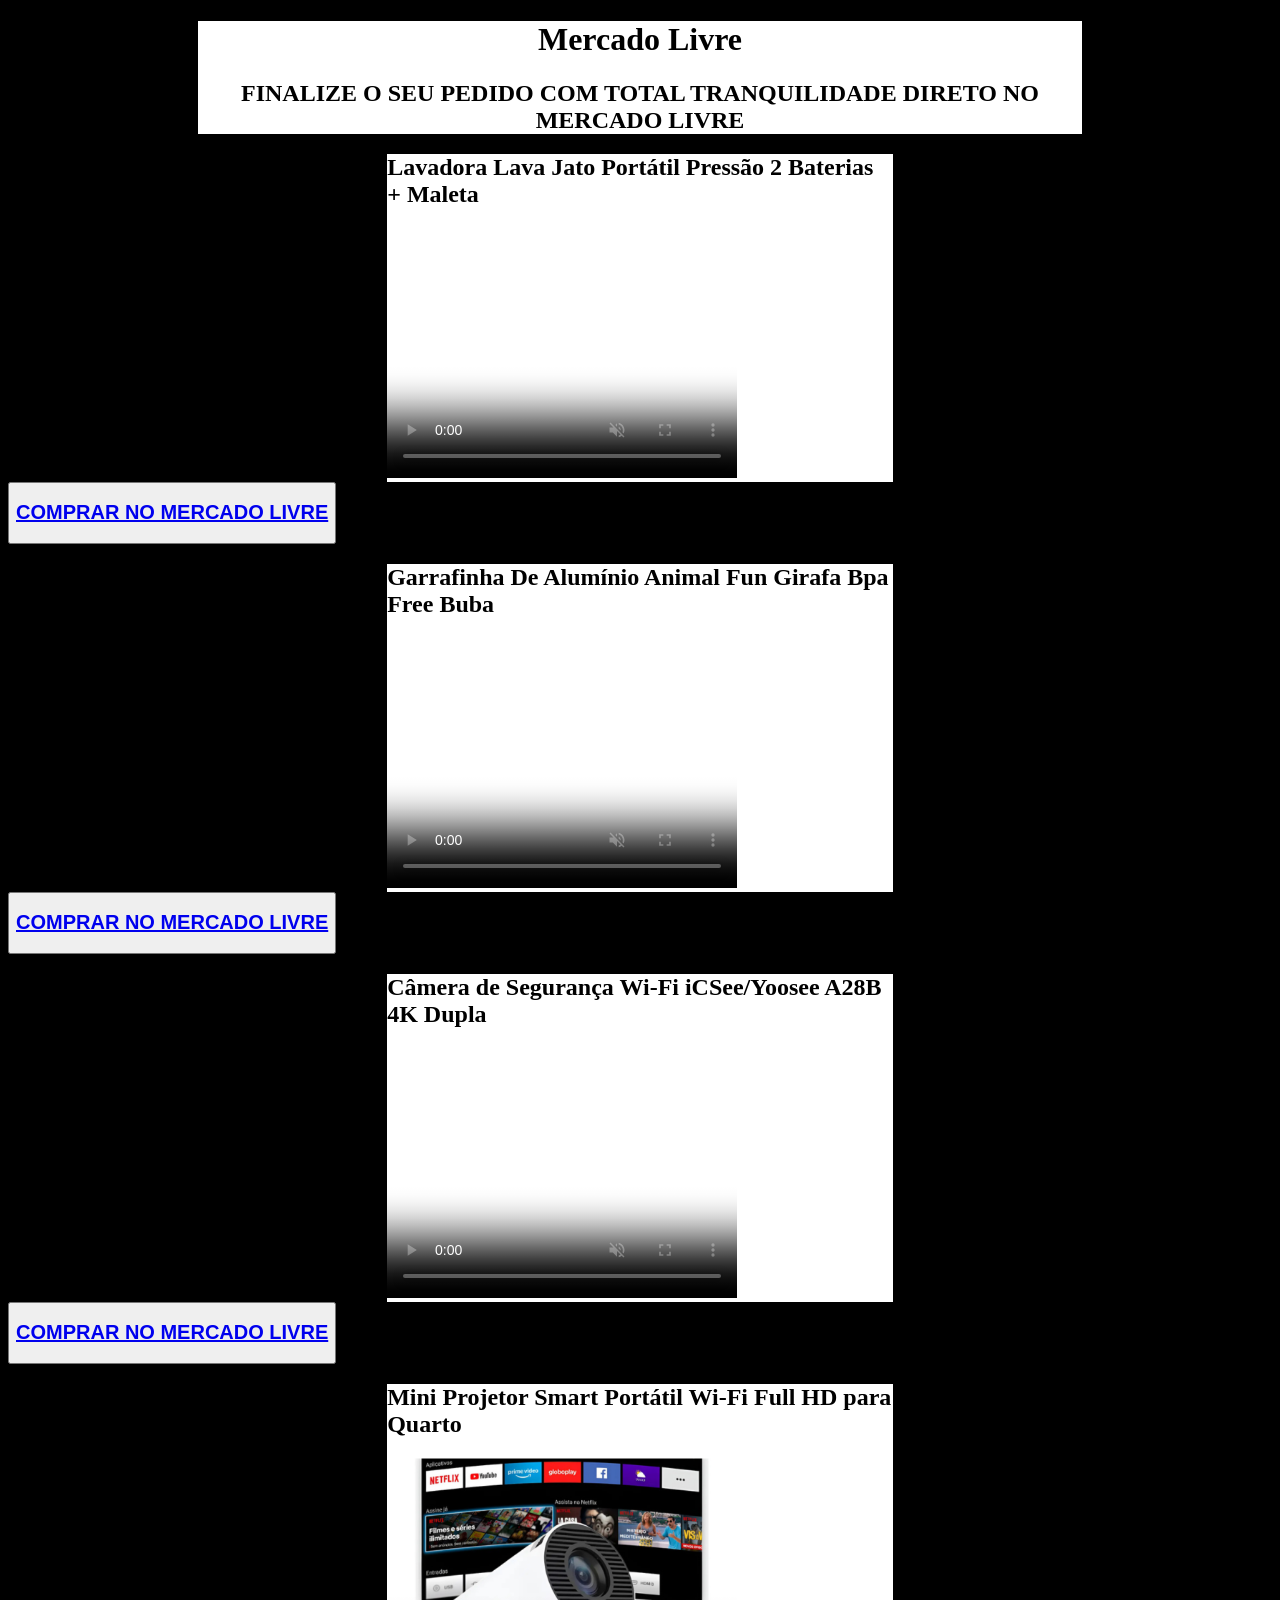
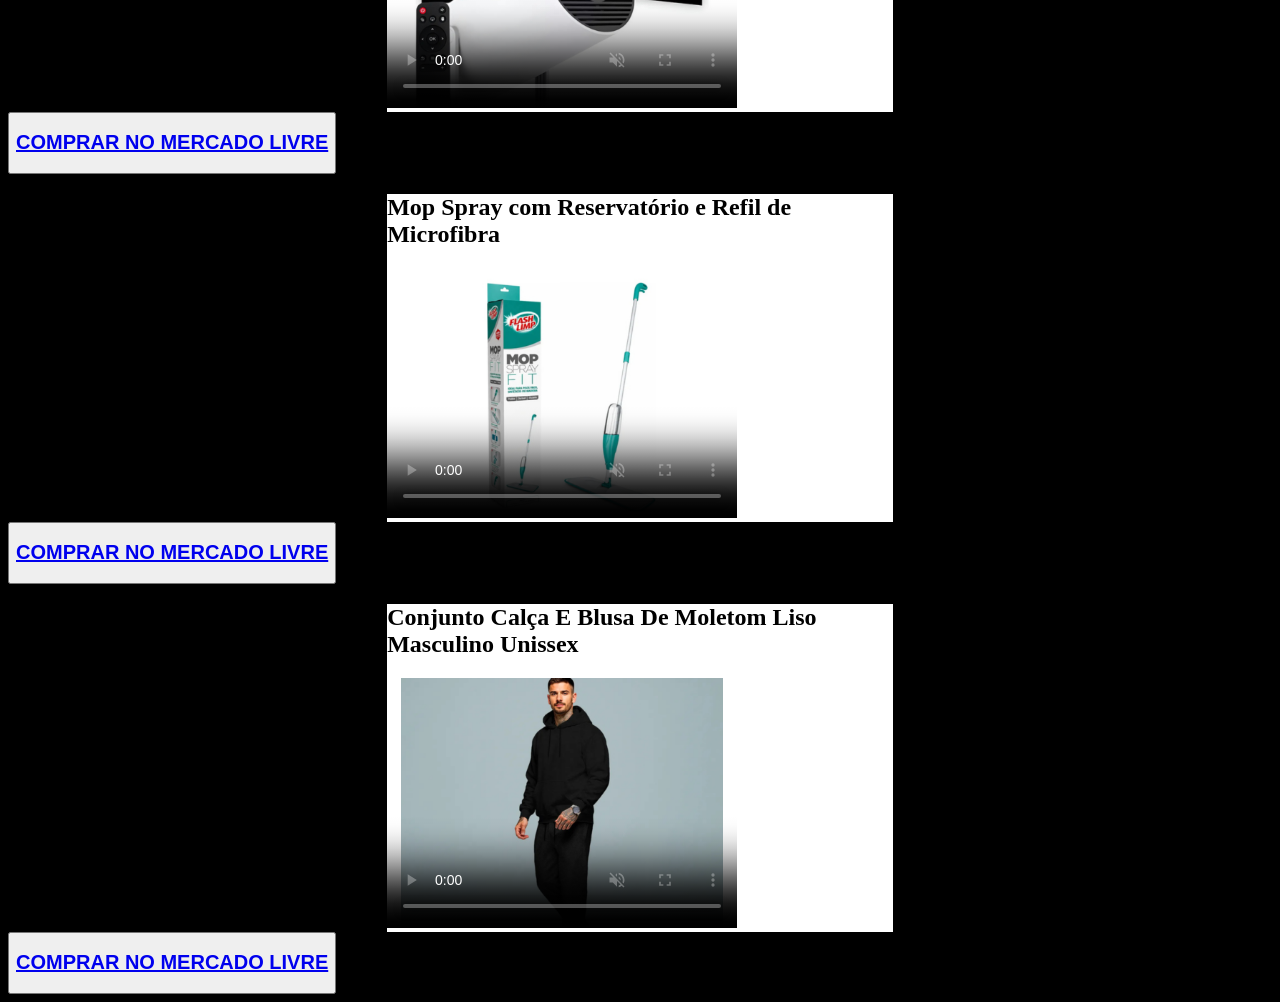
<file: index.html>
<!DOCTYPE html>
<html lang="pt-BR">
  <head>
    <meta charset="UTF-8">
    <meta name="viewport" content="width=device-width,initial-scale=1.0" content="height=device-height,initial-scale=1.0">
    <meta name="description" content="Confira os melhores produtos com entrega rápida e compra segura no Mercado Livre">
    <meta name="google-site-verification" content="B1yLvnrrfPhb7oqsOWeJt32vEv27CR5Urj3XDFKrSxg">
      
    <title>Achados e Ofertas Imperdíveis. Seleção de Produtos no Mercado Livre</title>
    <link rel="stylesheet" href="styles.css">
      
  </head>
  <body>
    <header class="titulo">
      <h1>Mercado Livre</h1>
     <h2>FINALIZE O SEU PEDIDO COM TOTAL TRANQUILIDADE DIRETO NO MERCADO LIVRE</h2>
    </header>
    <main>
      <section class="text">
        <h2>Lavadora Lava Jato Portátil Pressão 2 Baterias + Maleta</h2>
        <video
          poster="https://http2.mlstatic.com/D_NQ_NP_2X_710675-MLB89102120983_082025-F-lavadora-lava-jato-portatil-pressao-2-baterias-maleta.webp"
          width="350px"
          height="250px"
          loop 
          muted 
          controls 
          preload="metadata"
          >
        <source src="lavadoraportatil.mp4" type="video/mp4"> 
        </video>
      </section>
      <button type="button"><a href="https://meli.la/31WBqRf" target="_blank"><h2>COMPRAR NO MERCADO LIVRE</h2></a></button>
      <section class="text">
        <h2>Garrafinha De Alumínio Animal Fun Girafa Bpa Free Buba</h2>
        <video
          poster="https://http2.mlstatic.com/D_NQ_NP_2X_686601-MLA114215472655_072026-F.webp"
          width="350px"
          height="250px"
          loop 
          muted 
          controls  
          preload="metadata"
          >
        <source src="Garrafa-de-Alumínio-com-Canudo-Buba.mp4" type="video/mp4">
        </video>
      </section>
       <button type="button"><a href="https://meli.la/1HdkvKL" target="_blank"><h2>COMPRAR NO MERCADO LIVRE</h2></a></button>
      <section class="text">
        <h2>Câmera de Segurança Wi-Fi iCSee/Yoosee A28B 4K Dupla</h2>
        <video 
          poster="https://http2.mlstatic.com/D_NQ_NP_2X_798945-MLA112454329586_062026-F.webp"
          width="350px"
          height="250px"
          loop 
          muted 
          controls 
          preload="metadata"
          >
        <source src="Câmera-De-Segurança-Wi-fi-Smart-Camera-A28b-Dupla-3mp.mp4" type="video/mp4">
        </video>
      </section>
      <button type="button"><a href="https://meli.la/25S77P5" target="_blank"><h2>COMPRAR NO MERCADO LIVRE</h2></a></button>
      <section class="text">
        <h2>Mini Projetor Smart Portátil Wi-Fi Full HD para Quarto</h2>
        <video 
          poster="Projetor-Smart-Portátil-Wi-Fi.png"
          width="350px"
          height="250px"
          loop 
          muted 
          controls 
          preload="metadata"
          >
        <source src="ProjetorPortátil4kHdAndroidSmartWifi5gBluetoothMercadoLivre.mp4" type="video/mp4">
        </video>
      </section>
      <button type="button"><a href="https://meli.la/2qegcFK" target="_blank"><h2>COMPRAR NO MERCADO LIVRE</h2></a></button>
      <section class="text">
        <h2>Mop Spray com Reservatório e Refil de Microfibra</h2>
        <video 
          poster="Mop-Spray-Fit-Microfibra.png"
          width="350px"
          height="250px"
          loop 
          muted 
          controls 
          preload="metadata"
          >
        <source src="Mop-Spray-Fit-Microfibra-Verde-Reservatório-365ml-Flash-Limp-MercadoLivre.mp4" type="video/mp4">
        </video>
      </section>
      <button type="button"><a href="https://meli.la/1hknyWS" target="_blank"><h2>COMPRAR NO MERCADO LIVRE</h2></a></button>
      <section class="text">
        <h2>Conjunto Calça E Blusa De Moletom Liso Masculino Unissex</h2>
        <video 
          poster="Conjunto-Calça-E-Blusa-De-Moletom.png"
          width="350px"
          height="250px"
          loop 
          muted 
          controls 
          preload="metadata"
          >
        <source src="Conjunto-Calça-E-Blusa-De-Moletom-Liso-Masculino-Unissex-MercadoLivre.mp4" type="video/mp4">
        </video>
      </section>
      <button type="button"><a href="https://meli.la/2ductg2" target="_blank"><h2>COMPRAR NO MERCADO LIVRE</h2></a></button>
    </main>
  </body>
</html>
</file>
<file: styles.css>
.titulo {
  text-align: center;
}
.titulo {
  background-color: white;
  width: 70%;
  margin-left: auto;
  margin-right: auto;
    }
a {
  background-color: white;
  width: 70%;
  margin-left: auto;
  margin-right: auto;
}
body {
  background-color: black;
}
.text {
  background-color: white;
  width: 40%;
  margin-left: auto;
  margin-right: auto;
}
</file>
